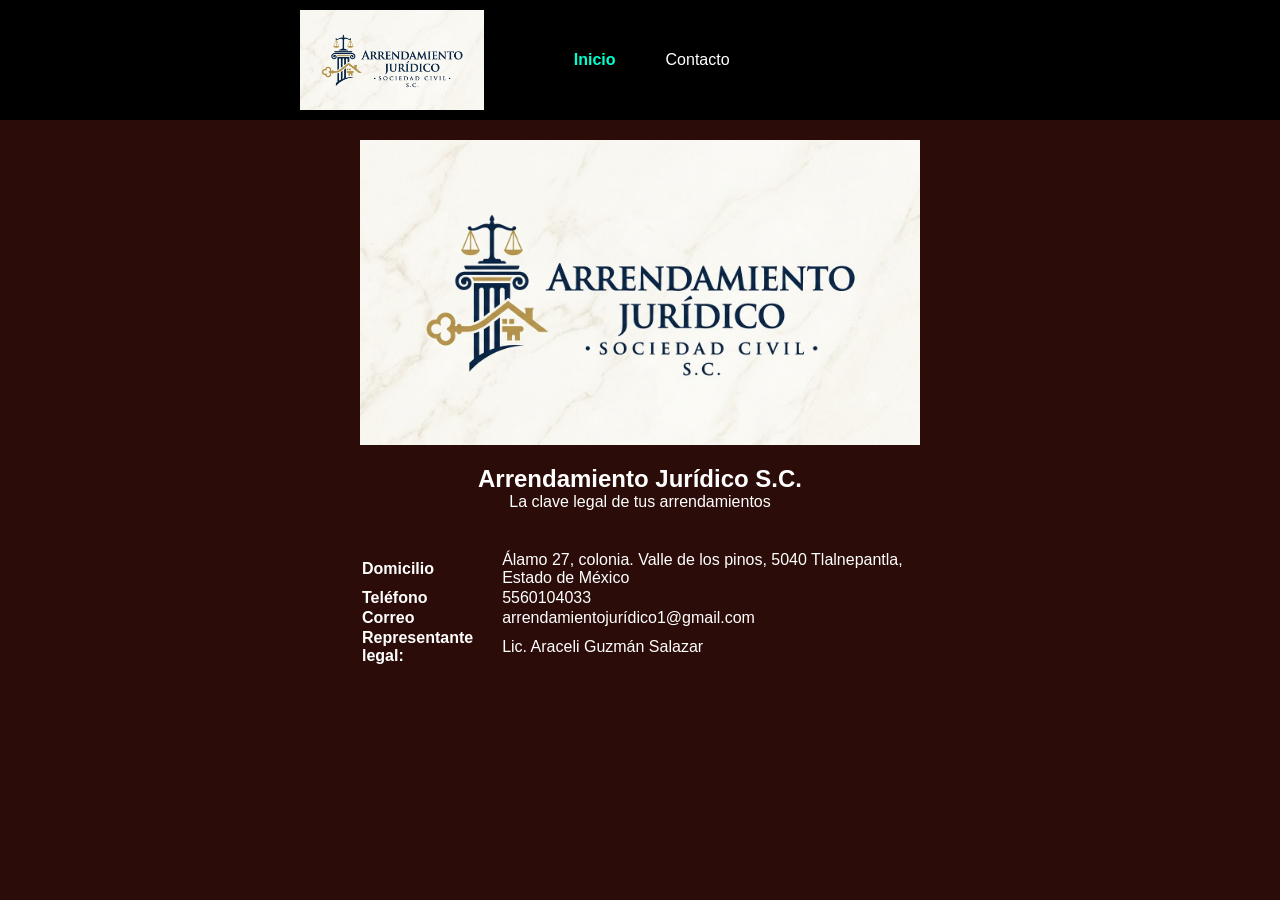
<file: index.html>
<!DOCTYPE html>
<html lang="es">
<head>
    <meta charset="UTF-8">
    <meta name="viewport" content="width=device-width, initial-scale=1.0">
    <link rel="stylesheet" href="styles/general.css">
    <link rel="stylesheet" href="styles/index.css">
    <title>Arrendamiento Jurídico S.C</title>
</head>
<body>
<nav class="navbar animar-entrada">
    <img src="ima/Logo.jpeg" alt="Logo " class="logo">
    <a href="index.html" class="tab active">Inicio</a>
    <a href="Htmls/contacto.html" class="tab">Contacto</a>
</nav>
  <div class="principal animar-entrada">
    <div class="sub">
      <div class="contenedor-imagen">
       <img src="ima/Logo.jpeg" alt="Logo" class="imagen-estilizada">
        </div>
    <h2>Arrendamiento Jurídico S.C.</h2>
    <p>La clave legal de tus arrendamientos</p>
    </div>
    <br>
    <br>

 <div class="contenedor-tabla-superior ">
           <table>
            <thead>
                <tr>
                    <th></th>
                    <th></th>
                </tr>
            </thead>
            <tbody>
                <tr>
                    <th>Domicilio</th>
                    <td>Álamo 27, colonia. Valle de los pinos, 5040 Tlalnepantla, Estado de México</td>
                </tr>               <tr>
                    <th>Teléfono</th>
                    <td>5560104033</td>
                </tr>
                <tr>
                    <th>Correo</th>
                    <td>arrendamientojurídico1@gmail.com </td>
                </tr>   
                <tr>
                    <th>Representante legal:</th>
                    <td> Lic. Araceli Guzmán Salazar</td>
                </tr>   

            </tbody>
        </table>
   </div>
</div>
<!--
<footer class="footer-global">
    <div class="contenedor-redes">
        <a href="https://www.instagram.com/agua.candela/" target="_blank">
            <img src="../ima/Insta.avif" alt="Instagram" class="icono-redes">
        </a>
        <a href="https://www.facebook.com/people/Agua-Candela/61558093748670/" target="_blank">
            <img src="../ima/Face.avif" alt="Facebook" class="icono-redes">
        </a>
        <a href="http://www.tiktok.com/@agua.candela" target="_blank">
            <img src="../ima/Tiktok.avif" alt="Tiktok" class="icono-redes">
        </a>
    </div>
    <p class="copyright">© 2024 Agua Candela - Todos los derechos reservados</p>
</footer>-->
</body>
</html>
</file>
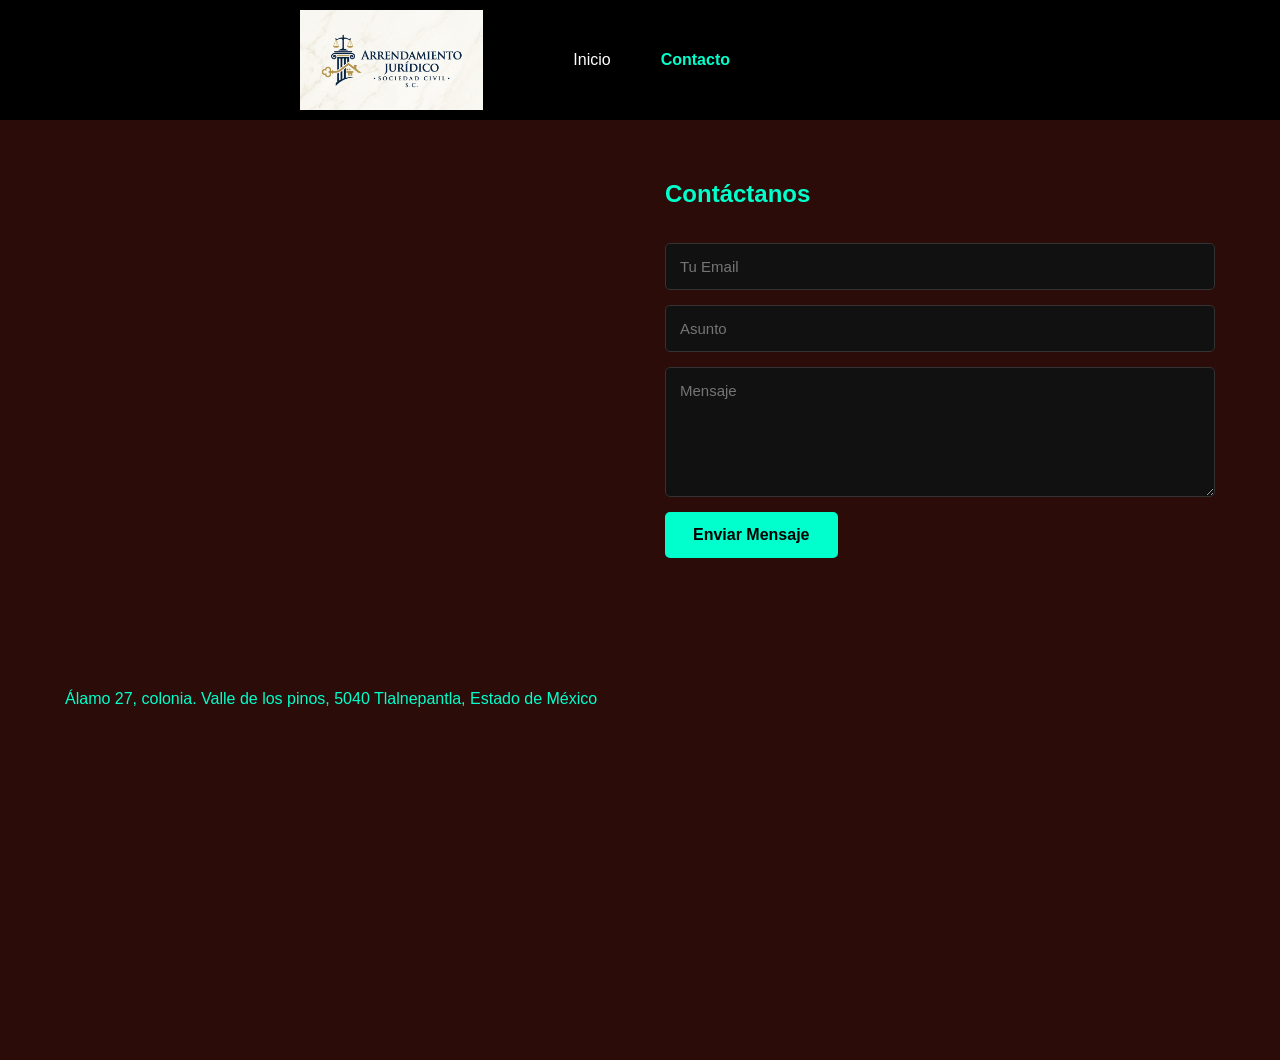
<file: Htmls/contacto.html>
<html lang="es">
<head>
    <meta charset="UTF-8">
    <meta name="viewport" content="width=device-width, initial-scale=1.0">
    <title>Arrendamiento Jurídico</title>
    <link rel="stylesheet" href="../styles/general.css">
    <link rel="stylesheet" href="../styles/contacto.css">
</head>

<body>
  <nav class="navbar animar-entrada">
    <img src="../ima/Logo.jpeg" alt="Logo" class="logo">
    <a href="../index.html" class="tab">Inicio</a>
    <a href="../Htmls/contacto.html" class="tab active">Contacto</a>
</nav>

<section class="seccion-contacto animar-entrada">
   <div class="contenedor-mapa">
    <iframe 
        src="https://maps.google.com/maps?q=%C3%81lamo+27,+Valle+de+los+pinos,+54040+Tlalnepantla,+Estado+de+M%C3%A9xico&t=&z=16&ie=UTF8&iwloc=&output=embed" 
        width="100%" 
        height="500" 
        style="border:0; border-radius: 10px;" 
        allowfullscreen="" 
        loading="lazy" 
        referrerpolicy="no-referrer-when-downgrade">
    </iframe>
    <p style="margin-top: 10px; color: #00ffcc;"> Álamo 27, colonia. Valle de los pinos, 5040 Tlalnepantla, Estado de México</p>
</div>

<form class="formulario-contacto" id="formulario-contacto">
        <h2 style="margin-bottom: 20px; color: #00ffcc;">Contáctanos</h2>
        
        <input type="email" id="email" name="email" placeholder="Tu Email" class="caja-input" required>
        
        <input type="text" id="asunto" name="asunto"placeholder="Asunto" class="caja-input" required>
        
        <textarea id="mensaje" name="mensaje" placeholder="Mensaje" class="caja-input area-texto" required></textarea>
        
        <button type="submit" id="btn-enviar" class="boton-enviar">Enviar Mensaje</button>
<p id="estado-envio" style="display:none; margin-top: 15px; font-weight: bold;"></p>
    </form>
</section>
<!--
<footer class="footer-global">
    <div class="contenedor-redes">
        <a href="https://www.instagram.com/agua.candela/" target="_blank">
            <img src="../ima/Face.avif" alt="Instagram" class="icono-redes">
        </a>
        <a href="https://www.facebook.com/people/Agua-Candela/61558093748670/" target="_blank">
            <img src="../ima/Insta.avif" alt="Facebook" class="icono-redes">
        </a>
        <a href="http://www.tiktok.com/@agua.candela" target="_blank">
            <img src="../ima/Tiktok.avif" alt="Tiktok" class="icono-redes">
        </a>
    </div>
    <p class="copyright">© 2024 Agua Candela - Todos los derechos reservados</p>
</footer>
-->
<script src="../Js/contacto.js"></script>
</body>
</html>
</file>
<file: styles/general.css>
/* general.css */

*, *::before, *::after {
    box-sizing: border-box;
    margin: 0;
    padding: 0;
}

body {
    background-color: #33000;
    color: white;
    font-family: Arial, sans-serif;
    padding-top: 160px; 
}

.navbar {
    position: fixed;
    top: 0;
    left: 0;
    width: 100%;
    background-color: black; 
    display: flex;
    flex-direction: row;
    justify-content: center;
    align-items: center;
    padding: 10px 100px;
    z-index: 1000;
    gap: 50px;
}

.logo {
    height: 100px;
    width: auto;
    display: block;
    margin-right: 40px; 
    
    margin-left:-250px;
    
    transition: transform 0.3s;
}

.nav-tabs-container {
    display: flex;
    gap: 10px;
}

.tab {
    color: white;
    text-decoration: none;
    font-size: 16px;
    transition: 0.3s;
}

.tab:hover {
    color: #00ffcc;
}

.tab.active {
    color: #00ffcc;
    font-weight: bold;
}

/* Animación */
@keyframes aparecer {
    from {
        opacity: 0;
        transform: translateY(-20px);
    }
    to {
        opacity: 1;
        transform: translateY(0);
    }
}

.animar-entrada {
    animation: aparecer 0.8s ease-out forwards;
}
.footer-global {
    width: 100%;
    background-color: #000;
    padding: 30px 0;
    display: flex;
    flex-direction: column;
    align-items: center;
    gap: 15px;
}

.contenedor-redes {
    display: flex;
    flex-direction: row; /* Alineación horizontal */
    justify-content: center;
    gap: 30px; /* Espacio entre iconos */
    padding-top: 100px;
}

.icono-redes {
    width: 30px;  /* Tamaño de los iconos */
    height: 30px;
    object-fit: contain;
    transition: transform 0.3s, filter 0.3s;
}

.icono-redes:hover {
    transform: scale(1.2); 
    filter: brightness(1) invert(0); 
}

.copyright {
    font-size: 12px;
    color: #555;
    margin-top: 10px;
}
</file>
<file: styles/index.css>
/* index.css */

body {
    background-color: #2B0C08;
    color: white;
    font-family: Arial, sans-serif;
    margin: 0;
    padding: 0;
}

.principal {
    text-align: left;
    margin: 120px auto 50px; 
    padding: 20px; 
    max-width: 600px; 
}

.sub {
    text-align: center;
}  

.contenedor-imagen {
    display: flex;
    justify-content: center; 
    margin-bottom: 20px;
}

.imagen-estilizada {
    max-width: 100%;
    width: 100%; 
    height: auto;
    transition: transform 0.3s;
}

.imagen-estilizada:hover {
    transform: scale(1.02);
}
</file>
<file: styles/contacto.css>
* {
    box-sizing: border-box;
}

body {
    margin: 0;
    padding: 0;
    background-color: #2B0C08; 
    color: white;          
    font-family: Arial, sans-serif;
    min-height: 100vh;   
    overflow-x: hidden;
}

.seccion-contacto {
    display: flex;
    flex-direction: row;
    justify-content: center;
    align-items: flex-start;
    
    gap: 50px; 

    max-width: 1300px; 


    margin: 160px auto 50px auto; 

    padding: 20px;
    width: 100%;
}

.contenedor-mapa {
    flex: 1;
    max-width: 550px;
    width: 100%;
}


.formulario-contacto {
    flex: 1;
    max-width: 550px;
    width: 100%;
    display: flex;
    flex-direction: column;
    gap: 15px; 
}

.formulario-contacto h2 {
    margin-top: 0;
    margin-bottom: 10px;
}

.caja-input {
    display: block; 
    width: 100%;
    background-color: #111; 
    border: 1px solid #333; 
    color: white;
    padding: 14px;
    border-radius: 5px;
    font-family: Arial, sans-serif;
    font-size: 15px;
}

.area-texto {
    min-height: 130px;
    resize: vertical; 
}

.caja-input:focus {
    outline: none;
    border-color: #00ffcc; 
}

/* Botón de envío */
.boton-enviar {
    background-color: #00ffcc;
    color: black;
    border: none;
    padding: 14px 28px;
    font-weight: bold;
    cursor: pointer;
    border-radius: 5px;
    font-size: 16px;
    transition: 0.3s;
    align-self: flex-start; 
}

.boton-enviar:hover {
    background-color: white;
    transform: translateY(-2px);
}


@media (max-width: 768px) {
    .seccion-contacto {
        flex-direction: column;
        margin-top: 80px; 
        padding: 15px;
        gap: 30px;
    }

    .contenedor-mapa {
        margin-top: 40px; 
    } 
    .formulario-contacto {
        max-width: 100%;
    }

    .contenedor-mapa iframe {
        height: 280px;
    }

    .boton-enviar {
        width: 100%; 
        align-self: stretch;
    }
}
</file>
